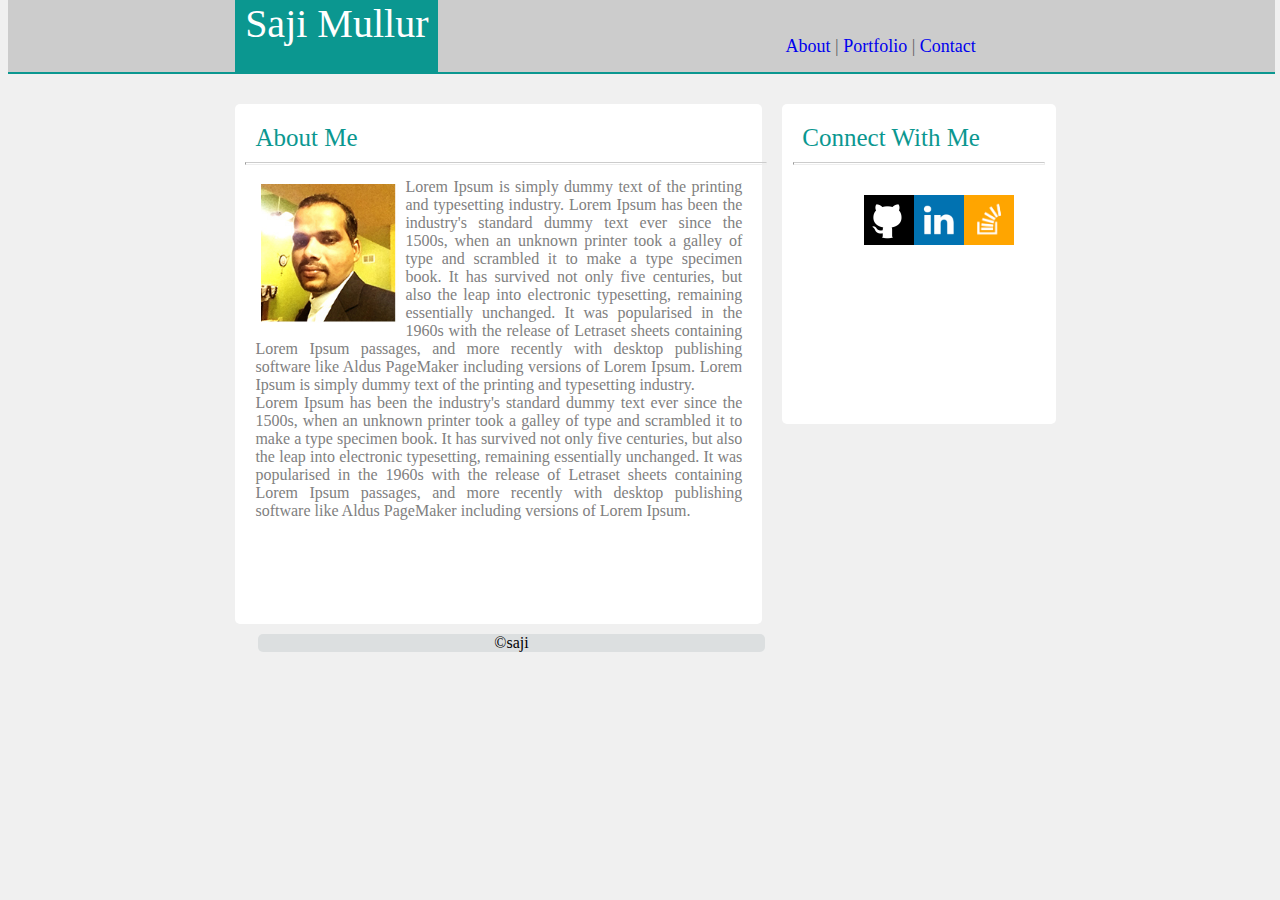
<file: index.html>
<!DOCTYPE html>
<html lang="us-eng">
<html>
<head>
	<meta charset="utf-8">
	<title>: MY Portfolio :</title>
	<style>
img {
    float: left;
}
</style>
	<!--style sheet link-->
	<link rel="stylesheet" type="text/css" href="style1.css">	
</head>

<body>
	<!--header starts-->
<header>
	<!--<div>
	<section id="headerl"></section>
	<section id="headerc"><font color="white">Saji Mullur</font></section>	
	<section id="headerr"><font color="#636465" size="4pt"><a href="about.html" target="_parent"> About </a>|<a href="profile.html" target="_parent"> Portfolio</a> | <a href="contact.html", _target="self">contact</a></font></section>	
	</div>-->
	
	<div id="headerl"></div>
	<div id="headerc"><font color="white">Saji Mullur</font></div>	
	<div id="headerr"><font color="#636465" size="4pt"><a href="about.html" target="_parent"> About </a>|<a href="profile.html" target="_parent"> Portfolio</a> | <a href="contact.html", _target="self">Contact</a></font></div>	
	
</header> 



<!--body starts-->
	<section id="bodyl"></section>
	<section id="bodym">
		<div>
			<section id="title"><font color="#0b9790"> About Me</font></section>
		</div>
		<hr width="520px">
		<div class="p1">			
			<section id="img">
                  <img src="images/me.jpg" width="150" height="151">Lorem Ipsum is simply dummy text of the printing and typesetting industry. Lorem Ipsum has been the industry's standard dummy text ever since the 1500s, when an unknown printer took a galley of type and scrambled it to make a type specimen book. It has survived not only five centuries, but also the leap into electronic typesetting, remaining essentially unchanged. It was popularised in the 1960s with the release of Letraset sheets containing Lorem Ipsum passages, and more recently with desktop publishing software like Aldus PageMaker including versions of Lorem Ipsum. Lorem Ipsum is simply dummy text of the printing and typesetting industry. <br>Lorem Ipsum has been the industry's standard dummy text ever since the 1500s, when an unknown printer took a galley of type and scrambled it to make a type specimen book. It has survived not only five centuries, but also the leap into electronic typesetting, remaining essentially unchanged. It was popularised in the 1960s with the release of Letraset sheets containing Lorem Ipsum passages, and more recently with desktop publishing software like Aldus PageMaker including versions of Lorem Ipsum.</section></div>
		</div>
	</section>

   <section id="bodyr">
   		<div><section id="title"><font color="#0b9790"> Connect With Me</font></div>
   		<hr width="250px">  
   		<section id="imgs"></section> 	
   		<div>
   			<section id="imgs">   				 
   			<img src="images/blank.jpg" width="50" height="50"> 
   			<a href="#"><img src="images/GIT.png" width="50" height="50"> </a>
   			<a href="#"><img src="images/linkedin.png" width="50" height="50"></a>
   			<a href="#"><img src="images/Slack.png" width="50" height="50"></a>
   			</section>   

   	</div>
   	</section>

   <footer>&copy;saji</footer>

   



	<!--<div>
		<section id="bodyr">
		<div>
			<section><div id="rbody">
				<font color="#0b9790">Connect with Me</font>
		</div>
			</section>
		</section>
	</div>


	</section></div>
</div>-->

</body>
</html>
</file>
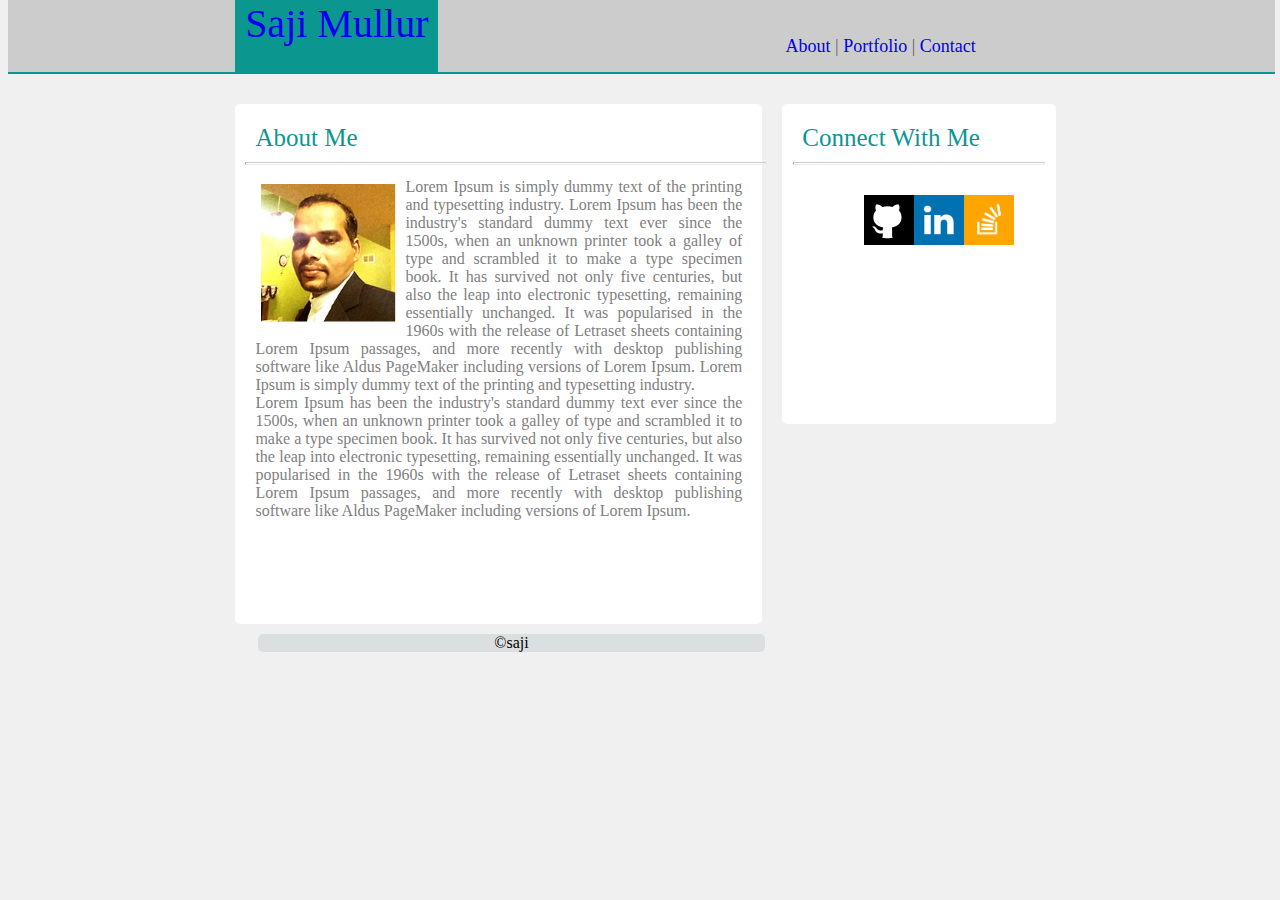
<file: about.html>
<!DOCTYPE html>
<html lang="us-eng">
<html>
<head>
	<meta charset="utf-8">
	<title>: MY Portfolio :</title>
	<style>
img {
    float: left;
}
</style>
	<!--style sheet link-->
	<link rel="stylesheet" type="text/css" href="style1.css">	
</head>

<body>
	<!--header starts-->
<header>
	<!--<div>
	<section id="headerl"></section>
	<section id="headerc"><font color="white">Saji Mullur</font></section>	
	<section id="headerr"><font color="#636465" size="4pt"><a href="about.html" target="_parent"> About </a>|<a href="profile.html" target="_parent"> Portfolio</a> | <a href="contact.html", _target="self">contact</a></font></section>	
	</div>-->
	
	<div id="headerl"></div>
	<div id="headerc"><font color="white"><a href="index.html" target="_parent">Saji Mullur</a></font></div>	
	<div id="headerr"><font color="#636465" size="4pt"><a href="about.html" target="_parent"> About </a>|<a href="profile.html" target="_parent"> Portfolio</a> | <a href="contact.html", _target="self">Contact</a></font></div>	
</header>

<!--body starts-->
	<section id="bodyl"></section>
	<section id="bodym">
		<div  border-radius: 4px;>
			<section id="title"><font color="#0b9790"> About Me</font></section>
		</div>
		<hr width="520px">
		<div class="p1">			
			<section id="img">
                  <img src="images/me.jpg" width="150" height="151">Lorem Ipsum is simply dummy text of the printing and typesetting industry. Lorem Ipsum has been the industry's standard dummy text ever since the 1500s, when an unknown printer took a galley of type and scrambled it to make a type specimen book. It has survived not only five centuries, but also the leap into electronic typesetting, remaining essentially unchanged. It was popularised in the 1960s with the release of Letraset sheets containing Lorem Ipsum passages, and more recently with desktop publishing software like Aldus PageMaker including versions of Lorem Ipsum. Lorem Ipsum is simply dummy text of the printing and typesetting industry. <br>Lorem Ipsum has been the industry's standard dummy text ever since the 1500s, when an unknown printer took a galley of type and scrambled it to make a type specimen book. It has survived not only five centuries, but also the leap into electronic typesetting, remaining essentially unchanged. It was popularised in the 1960s with the release of Letraset sheets containing Lorem Ipsum passages, and more recently with desktop publishing software like Aldus PageMaker including versions of Lorem Ipsum.</section></div>
		</div>
	</section>
   <section id="bodyr">
   		<div><section id="title"><font color="#0b9790"> Connect With Me</font></div>
   		<hr width="250px">  
   		<section id="imgs"></section> 	
   		<div>
   			<section id="imgs">   				 
   			<img src="images/blank.jpg" width="50" height="50"> 
   			<a href="#"><img src="images/GIT.png" width="50" height="50"> </a>
   			<a href="#"><img src="images/linkedin.png" width="50" height="50"></a>
   			<a href="#"><img src="images/Slack.png" width="50" height="50"></a>
   			</section>   

   	</div>
   	</section>



	<footer>&copy;saji</footer>

</body>
</html>
</file>
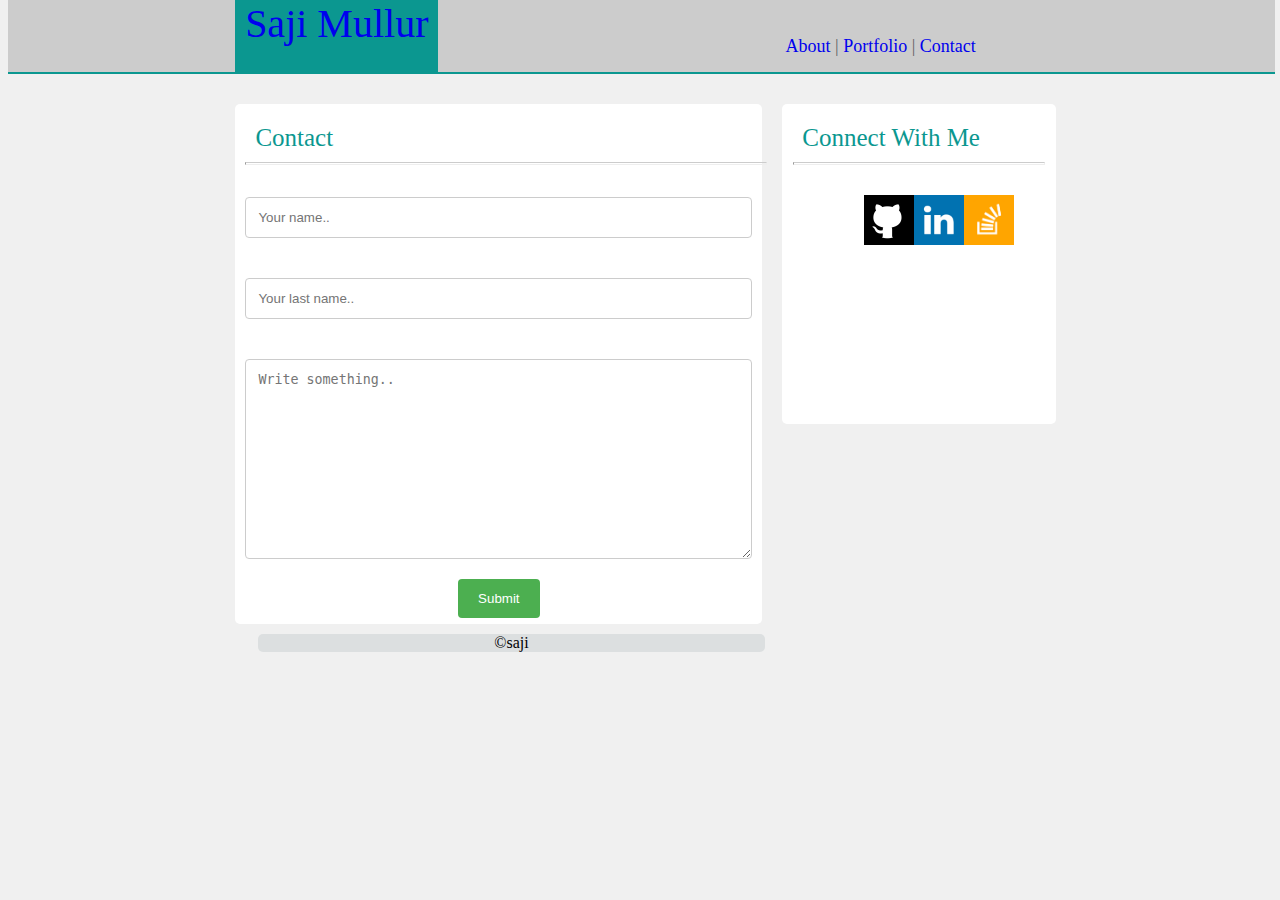
<file: contact.html>
<!DOCTYPE html>
<html lang="us-eng">
<html>
<head>
	<meta charset="utf-8">
	<title>: MY Portfolio :</title>
	<style>
img {
    float: left;
}
</style>
	<!--style sheet link-->
	<link rel="stylesheet" type="text/css" href="style1.css">	
</head>

<body>
	<!--header starts-->
<header>
	<!--<div>
	<section id="headerl"></section>
	<section id="headerc"><font color="white">Saji Mullur</font></section>	
	<section id="headerr"><font color="#636465" size="4pt"><a href="about.html" target="_parent"> About </a>|<a href="profile.html" target="_parent"> Portfolio</a> | <a href="contact.html", _target="self">contact</a></font></section>	
	</div>-->
	
	<div id="headerl"></div>
	<div id="headerc"><font color="white"><a href="index.html" target="_parent">Saji Mullur</a></font></div>	
	<div id="headerr"><font color="#636465" size="4pt"><a href="about.html" target="_parent"> About </a>|<a href="profile.html" target="_parent"> Portfolio</a> | <a href="contact.html", _target="self">Contact</a></font></div>	
</header>

<!--body starts-->
	<section id="bodyl"></section>
	<section id="bodym">
		<div>
			<section id="title"><font color="#0b9790"> Contact</font></section>
		</div>
		<hr width="520px">
		<div class="container">
  <form action="/action_page.php">
    <label for="fname"><font= "Trebuchet MS">First Name</font></label>
    <input type="text" id="fname" name="firstname" placeholder="Your name..">

    <label for="lname"><font= "Trebuchet MS">Last Name</font=></label>
    <input type="text" id="lname" name="lastname" placeholder="Your last name..">

    <label for="subject"><font= "Trebuchet MS">Subject</font=></label>
    <textarea id="subject" name="subject" placeholder="Write something.." style="height:200px"></textarea>

    <input type="submit" value="Submit">
  </form>
</div>
		</div>
	</section>
   <section id="bodyr">
   		<div><section id="title"><font color="#0b9790"> Connect With Me</font></div>
   		<hr width="250px">  
   		<section id="imgs"></section> 	
   		<div>
   			<section id="imgs">   				 
   			<img src="images/blank.jpg" width="50" height="50"> 
   			<a href="#"><img src="images/GIT.png" width="50" height="50"> </a>
   			<a href="#"><img src="images/linkedin.png" width="50" height="50"></a>
   			<a href="#"><img src="images/Slack.png" width="50" height="50"></a>
   			</section>   

   	</div>
   	</section>



	<footer>&copy;saji</footer>

</body>
</html>
</file>
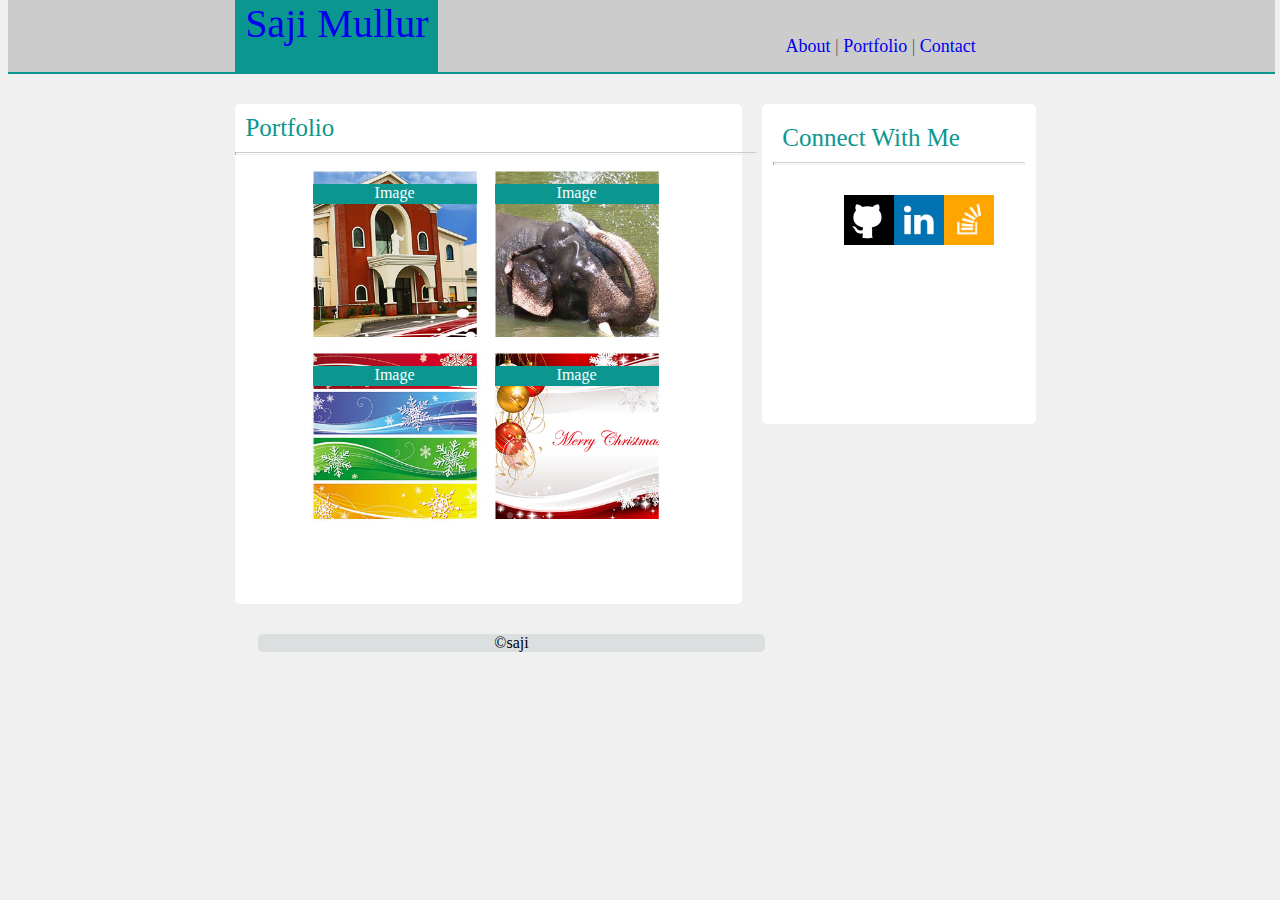
<file: profile.html>
<!DOCTYPE html>
<html lang="us-eng">
<html>
<head>
	<meta charset="utf-8">
	<title>: MY Portfolio :</title>
	<style>
img {
    float: left;
}
</style>
	<!--style sheet link-->
	<link rel="stylesheet" type="text/css" href="style1.css">	
</head>

<body>
	<!--header starts-->
<header>
	<!--<div>
	<section id="headerl"></section>
	<section id="headerc"><font color="white">Saji Mullur</font></section>	
	<section id="headerr"><font color="#636465" size="4pt"><a href="about.html" target="_parent"> About </a>|<a href="profile.html" target="_parent"> Portfolio</a> | <a href="contact.html", _target="self">contact</a></font></section>	
	</div>-->
	
	<div id="headerl"></div>
	<div id="headerc"><font color="white"><a href="index.html" target="_parent">Saji Mullur</a></font></div>	
	<div id="headerr"><font color="#636465" size="4pt"><a href="about.html" target="_parent"> About </a>|<a href="profile.html" target="_parent"> Portfolio</a> | <a href="contact.html", _target="self">Contact</a></font></div>	
</header>

<!--body starts-->
	<section id="bodyl"></section>
	<div id="bodym">
		<div>
			<section id="title"><font color="#0b9790"> Portfolio</font></section>
		</div>
		<hr width="520px">
<div class="center">
<div class="gallery">
<div class="container">
  <a target="_blank" href="images/chr.jpg">
    <img src="images/chr.jpg" alt="design" width="200" height="210">
  </a>
  <div class="centered">
  	
  	<aside>Image</aside>
  </div>
 
</div>
  <div class="desc"></div>
</div>

<div class="gallery">
	<div class="container">
  <a target="_blank" href="images/ele.jpg">
    <img src="images/ele.jpg" alt="Photo" width="500" height="300">
  </a>
  <div class="centered">
  	
  	<aside>Image</aside>
  </div>
  <div class="desc"></div>
</div>
</div>

<div class="gallery">
	<div class="container">
  <a target="_blank" href="images/desn.jpg">
    <img src="images/desn.jpg" alt="Design" width="500" height="300">
  </a>
  <div class="centered">
  	
  	<aside>Image</aside>
  </div>
  <div class="desc"></div>
</div>
</div>

<div class="gallery">
	<div class="container">
  <a target="_blank" href="images/cmas.jpg">
    <img src="images/cmas.jpg" alt="Design" width="500" height="300">
  </a>
  <div class="centered">
  	
  	<aside>Image</aside>
  </div>
  <div class="desc"></div>
</div>
</div>
</div>
	</div>

   <section id="bodyr">
   		<div><section id="title"><font color="#0b9790"> Connect With Me</font></div>
   		<hr width="250px">  
   		<section id="imgs"></section> 	
   		<div>
   			<section id="imgs">   				 
   			<img src="images/blank.jpg" width="50" height="50"> 
   			<a href="#"><img src="images/GIT.png" width="50" height="50"> </a>
   			<a href="#"><img src="images/linkedin.png" width="50" height="50"></a>
   			<a href="#"><img src="images/Slack.png" width="50" height="50"></a>
   			</section>    

   	</div>
   	</section>



	<footer>&copy;saji</footer>

</body>
</html>
</file>
<file: style1.css>
@charset "utf-8";


/*{
	border: 1px solid red;
}*/

body {
	width: 99%;
	background-color: #f0f0f0;
	padding-top: 0;
	margin-top: 0;
	

}



header {
  padding: 36px;
  margin-bottom: 20px;
  background: #ccc;
  border-bottom:  2px solid #0b9790;
}

section {
	padding: 10px;
	margin-bottom: 0px;
}

/**
 * Header left
 **/
#headerl {
 	float: left;
 	width: 16%;
 	height: 2px;
 	
}

/**
 * Header centre
 **/
#headerc{
 	
 	width: 17%;
	float: left;
	font-family: "Trebuchet MS";
	font-color: white;
	font-size: 40px;
	text-align: center;
	background-color: #0b9790;
	height: 72px;
	margin-top: -36px;
	margin-bottom: 5px;



}


/**
 * Header right
 **/
#headerr{
	float: right;
	font-style: "Trebuchet MS";
	text-align: center;
	width: 60%	
	



}

/**
*body tags
**/

#bodyl {

	width: 14%;
	float: left;
	
	margin: 10px;

}	

#bodym {
	width: 40%;
	float: left;
	height: 500px;
	background-color: #fff;
	border-radius: 5px;
	margin: 10px;


}

#bodyr {
	width: 20%;
	float: left;
	 border-radius: 5px;
	height: 300px;
	margin: 10px;
	background-color: #fff;



}


#title {
	font-family: "Trebuchet MS";
	font-color: #0b9790; 
	font-size: 25px;
	float: left;

	}


hr {
    display: block;
    height: .5px;k;
    border-top: 1px solid #ccc;
    padding: 0;

}




#p2{
	font-size: 13px;
	font-color: #ccc;
	font-family: "Trebuchet MS";
		


}

.p1{

	font-size: 16px;
	font-family: "Trebuchet MS";
	margin-top: 5px;
	text-align:justify;
	position: relative;
	color: grey;

	
	
	
}

#img {

	margin: 5px;
	padding: 5px;
	position: relative;
}


#imgs {

	margin: 0px;
	padding: 22px;
	position: absolute;
	float: center;

}

#spacer {

	float: left;
	width: 30px;
}
#spacer1{
	width: 30%;
	float: left;
}



.a {
	font-size: 24px;
	color: #fff;
	text-decoration: none;
	
	
}

a:link {
	text-decoration: none;
	font-color: #fff;
}
a:visited {
	text-decoration: none;
	color: #fff;
	
}
a:hover {
	text-decoration: none;
	color: #fff;
}
/*a:active {
	text-decoration: none;
	color: #636465;

}*/


#first{

	text-align: center;
	margin-bottom: 5px;
}

input[type=text], select, textarea {
    width: 100%;
    padding: 12px;
    border: 1px solid #ccc;
    border-radius: 4px;
    box-sizing: border-box;
    margin-top: 6px;
    margin-bottom: 16px;
    resize: vertical;
}

input[type=submit] {
    background-color: #4CAF50;
    color: white;
    padding: 12px 20px;
    border: none;
    border-radius: 4px;
    cursor: pointer;
}

input[type=submit]:hover {
    background-color: #45a049;
}

.container {
    border-radius: 5px;
    background-color: #fff;
    padding: 0px;
}



div.gallery {
    margin: 1px;
    float: left;
    width: 180px;
}

div.gallery:hover {
    
}

div.gallery img {
    width: 100%;
    height: auto;
}

div.desc {
    padding: -25px;
    text-align: top;
}

aside {
  float: left;
  width: 164px;
  height: 20px;
  background-color: #0b9790;
  margin-top: 60px;
  
}


.container {
    position: relative;
    text-align: center;
    color: white;

}

.centered {
    position: absolute;
    top: 20%;
    left: 49%;
    transform: translate(-50%, -50%);



}

.center{

margin-left: 70px;
}




footer {
	position: static;
	background-color: #dcdfe0;
	margin-bottom: 0;
	width: 40%;
	margin-top: 560px;
	margin-left: 250px;
	float: center;
	text-align: center;
	border-radius: 5px;
	font-family: "Trebuchet MS"; 


}
</file>
